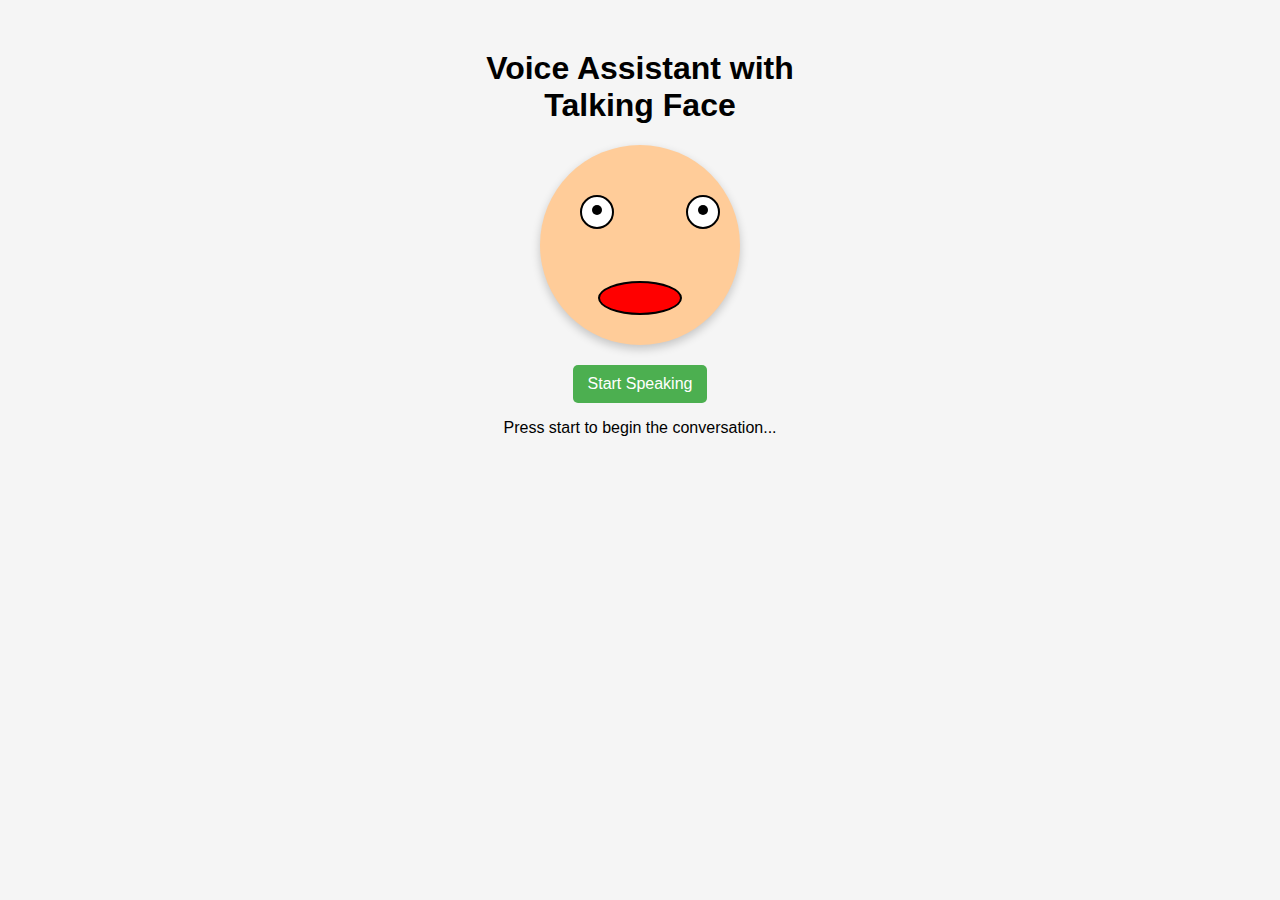
<file: voice/index.html>
<!DOCTYPE html>
<html lang="en">
<head>
    <meta charset="UTF-8">
    <meta name="viewport" content="width=device-width, initial-scale=1.0">
    <title>Talking Face with Speech Recognition</title>
    <link rel="stylesheet" href="./statics/style_TH.css">
</head>
<body>
    <div class="container">
        <h1>Voice Assistant with Talking Face</h1>

        <!-- Face with animated eyes and mouth -->
        <div class="face">
            <div class="eyes">
                <div class="eye left-eye"></div>
                <div class="eye right-eye"></div>
            </div>
            <div class="mouth" id="mouth"></div>
        </div>

        <!-- Button to start and stop speech recognition -->
        <button id="toggle-recording">Start Speaking</button>

        <!-- Status messages -->
        <p id="status">Press start to begin the conversation...</p>
        <div id="response-output"></div>
    </div>

    <script src="./statics/scripts_TH.js"></script>
</body>
</html>
</file>
<file: voice/statics/style_TH.css>
/* Basic setup */
body {
    font-family: Arial, sans-serif;
    text-align: center;
    background-color: #f5f5f5;
    margin: 0;
    padding: 0;
}

.container {
    max-width: 400px;
    margin: 50px auto;
}

/* Face */
.face {
    width: 200px;
    height: 200px;
    background-color: #ffcc99;
    border-radius: 50%;
    position: relative;
    margin: 0 auto 20px;
    box-shadow: 0 4px 10px rgba(0, 0, 0, 0.2);
}

/* Eyes */
.eyes {
    position: absolute;
    top: 50px;
    width: 70%;
    display: flex;
    justify-content: space-between;
    padding: 0 40px;
}

.eye {
    width: 30px;
    height: 30px;
    background-color: white;
    border-radius: 50%;
    position: relative;
    border: 2px solid black;
}

.left-eye::after, .right-eye::after {
    content: '';
    width: 10px;
    height: 10px;
    background-color: black;
    border-radius: 50%;
    position: absolute;
    top: 8px;
    left: 10px;
}

/* Mouth */
#mouth {
    position: absolute;
    bottom: 30px;
    left: 50%;
    transform: translateX(-50%);
    width: 80px;
    height: 30px;
    background-color: red;
    border-radius: 50%;
    border: 2px solid black;
}

.talking {
    animation: talking-animation 0.2s infinite alternate;
}

@keyframes talking-animation {
    0% {
        height: 30px;
    }
    100% {
        height: 10px;
    }
}

/* Button */
button {
    padding: 10px 15px;
    font-size: 16px;
    background-color: #4CAF50;
    color: white;
    border: none;
    cursor: pointer;
    border-radius: 5px;
}

button:hover {
    background-color: #45a049;
}
</file>
